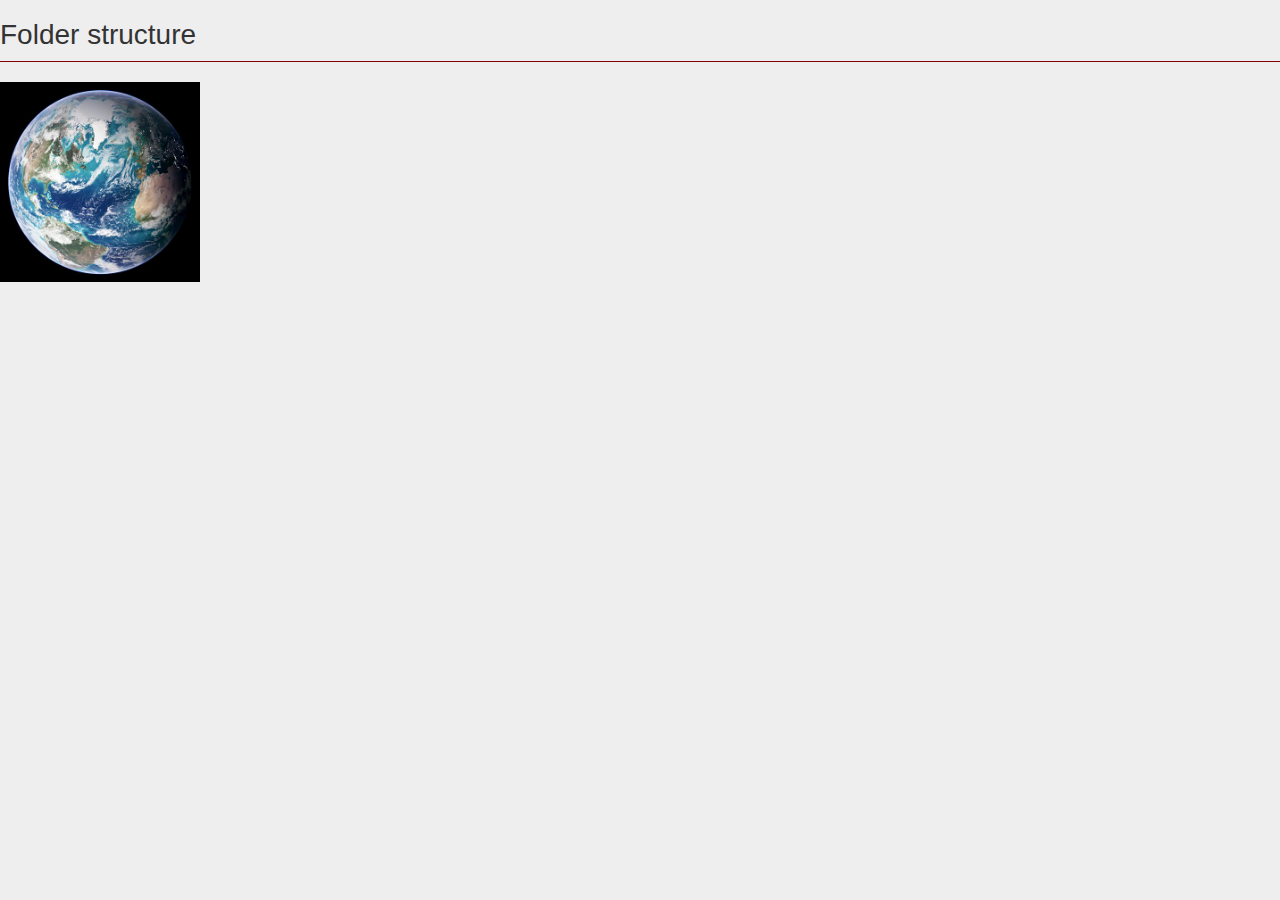
<file: folder1/folder2/index.html>
<!DOCTYPE html>
<html>
<head>
    <title></title>
    <link href="/styles/main.css" rel="stylesheet" />
</head>
<body>
    <h1>Folder structure</h1>
    <img src="world.jpg" width="200" />
</body>
</html>
</file>
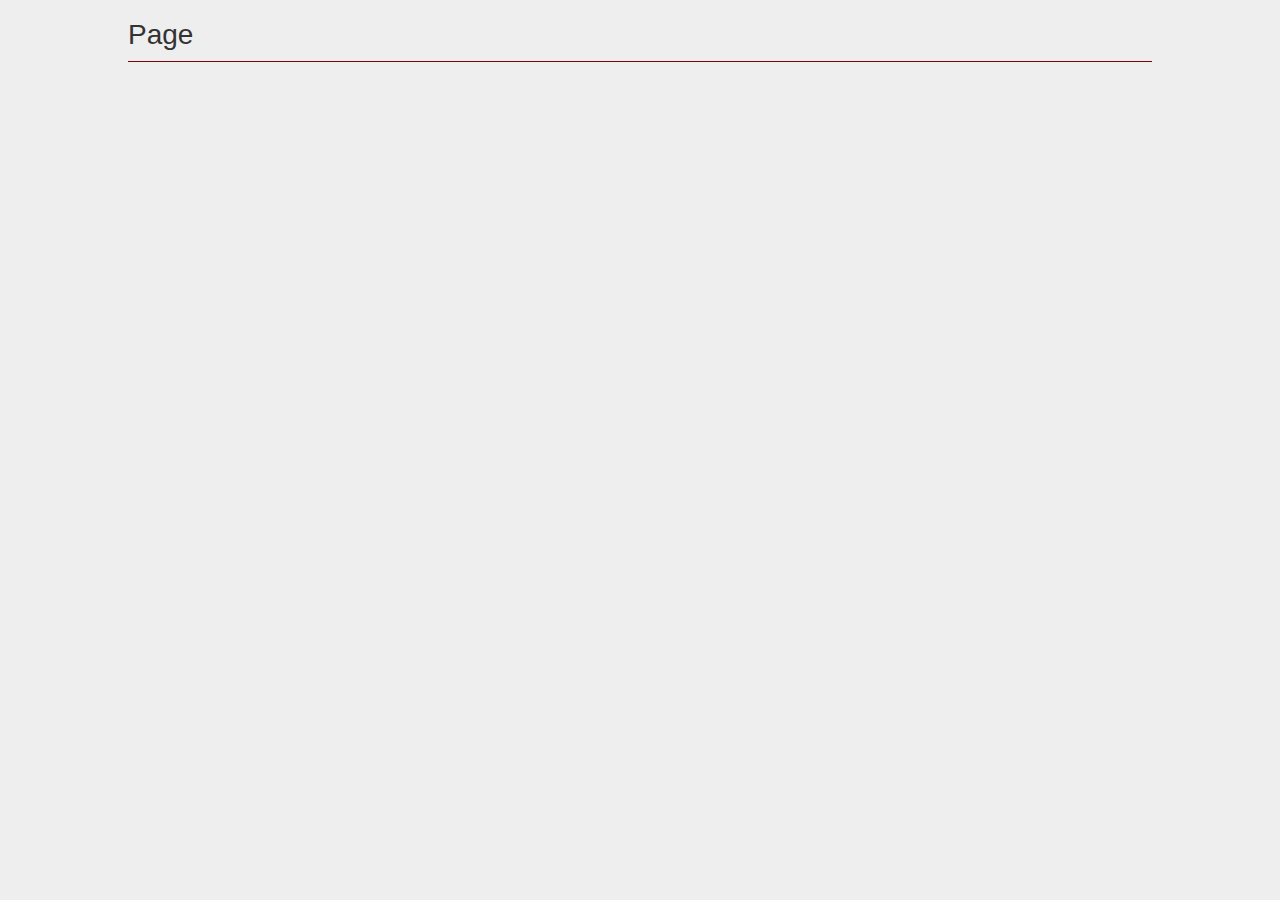
<file: 00_Template.html>
<!DOCTYPE html>
<html>
<head>
    <title></title>
    <link href="styles/main.css" rel="stylesheet" />
    <link href="styles/tools.css" rel="stylesheet" />
    <script src="scripts/jquery-3.7.0.js"></script>
</head>
<body>
    <div class="container">
        <h1>Page</h1>
    </div>

</body>
</html>
</file>
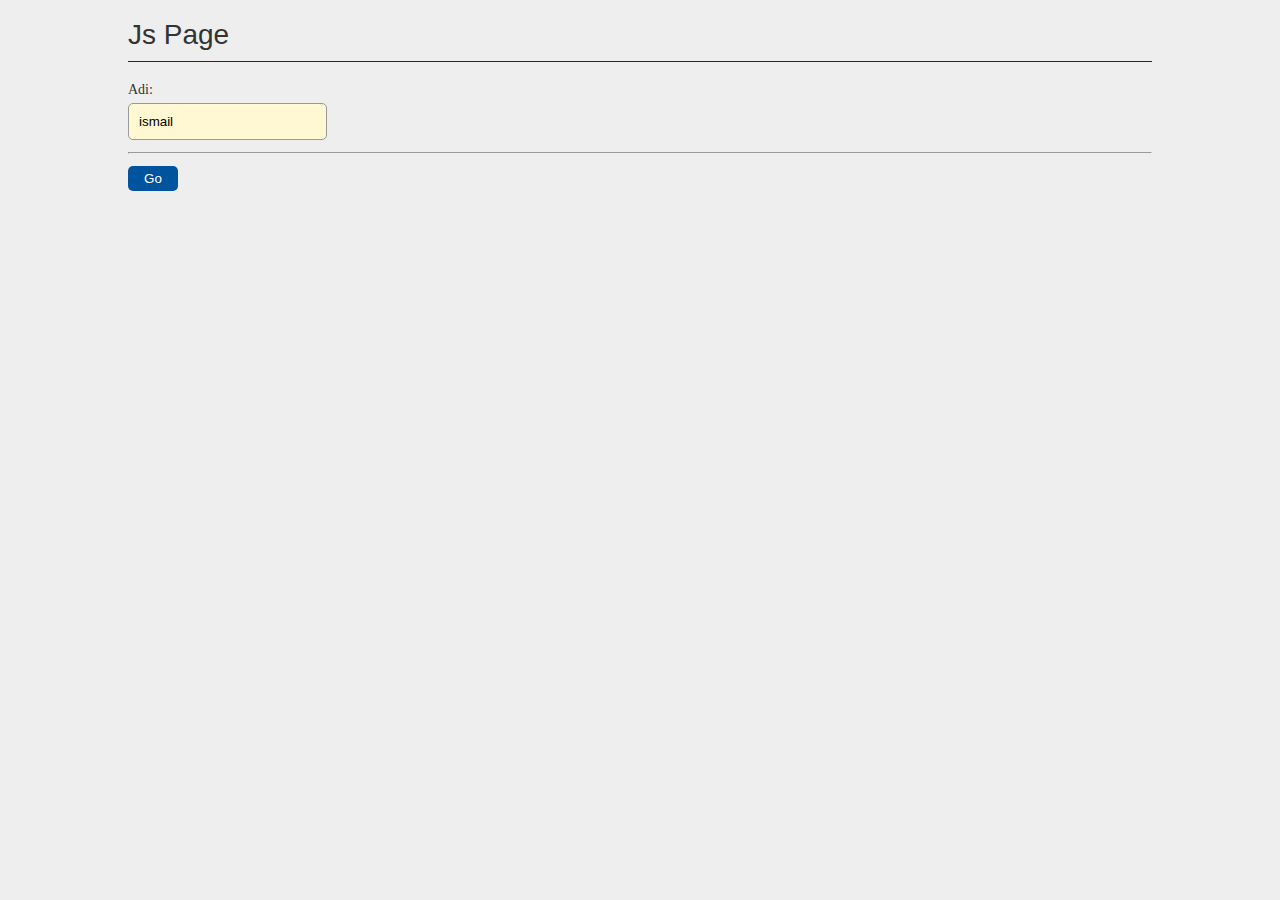
<file: 10_JS.html>
<!DOCTYPE html>
<html>
<head>
    <title>Js Page</title>
    <link href="styles/main.css" rel="stylesheet" />
    <script src="scripts/selam.js" type="text/javascript"></script>
    <script>
        var txt = document.getElementById("txt_adi");
        console.log("-->", txt);
        console.log("-->", txt.value); ///////!!!!!!!!!!!!
    </script>

</head>
<body>
    <div class="container">
        <h1>Js Page</h1>
        Adi:<br />
        <input id="txt_adi" type="text"
               value="ismail"
               placeholder="adinizi girin" /><br />
        <hr />
        <button onclick="selam()">Go</button>
    </div>

    <script>
        var txt = document.getElementById("txt_adi");
        console.log("-->", txt);
        console.log("-->", txt.value);
    </script>
</body>
</html>
</file>
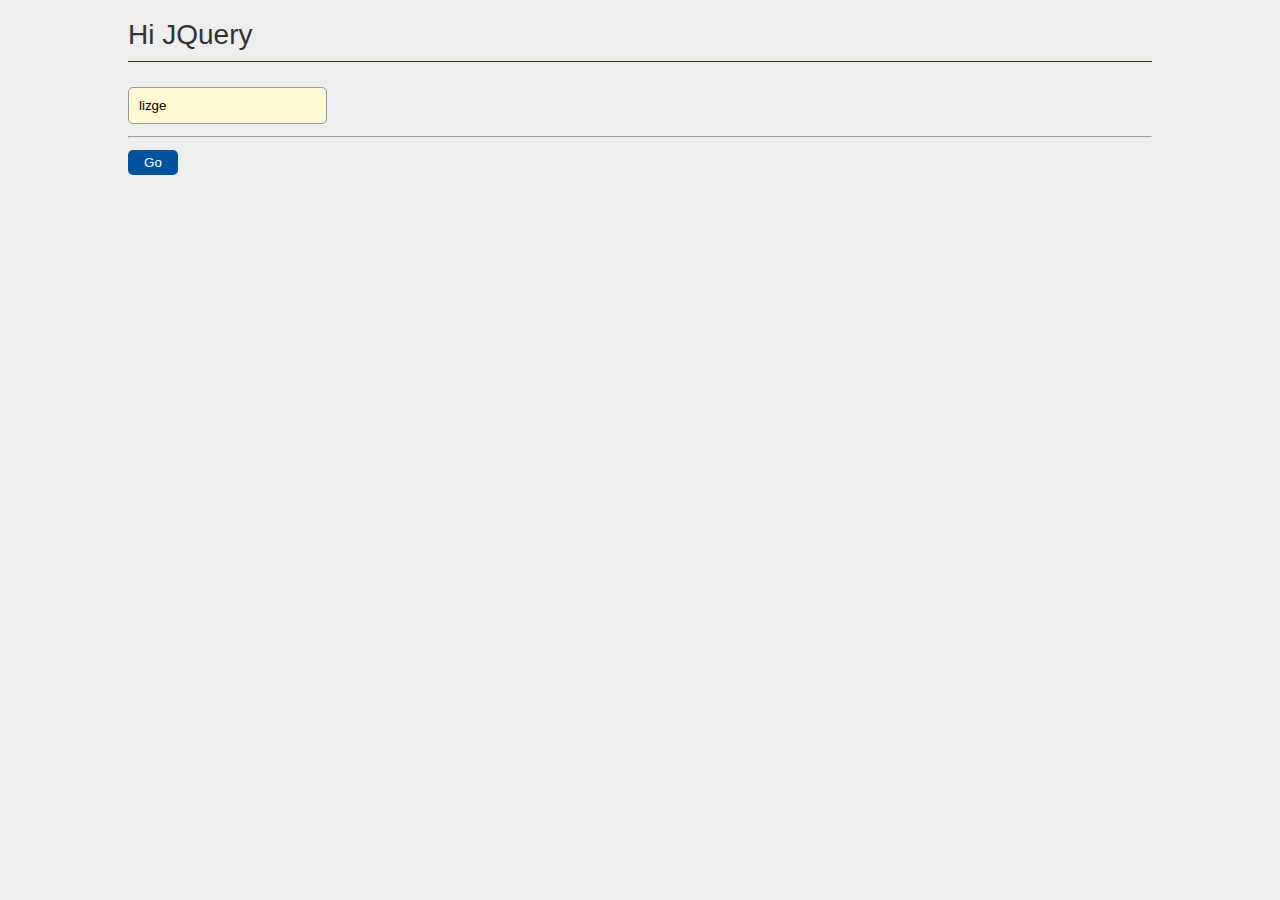
<file: 20_JQ.html>
<!DOCTYPE html>
<html>
<head>
    <title>Hi JQuery</title>
    <link href="styles/main.css" rel="stylesheet" />
    <script src="scripts/jquery-3.7.0.js"></script>
    <script>
        function selam() {
            var txt = $("#txt_adi").val();
            alert(txt);
        }
    </script>
    <script>
        $(document).ready(function () {
            var txt = $("#txt_adi").val();
            alert("selam " + txt + " sayfa hazir");
        });

        $(function () {
            alert("sayfa ger�ekten hazir");
        });

    </script>
</head>
<body>
    <div class="container">
        <h1>Hi JQuery</h1>
        <input id="txt_adi" type="text" placeholder="adiniz..." value="lizge" />
        <hr />
        <button onclick="selam()">Go</button>
    </div>

</body>
</html>
</file>
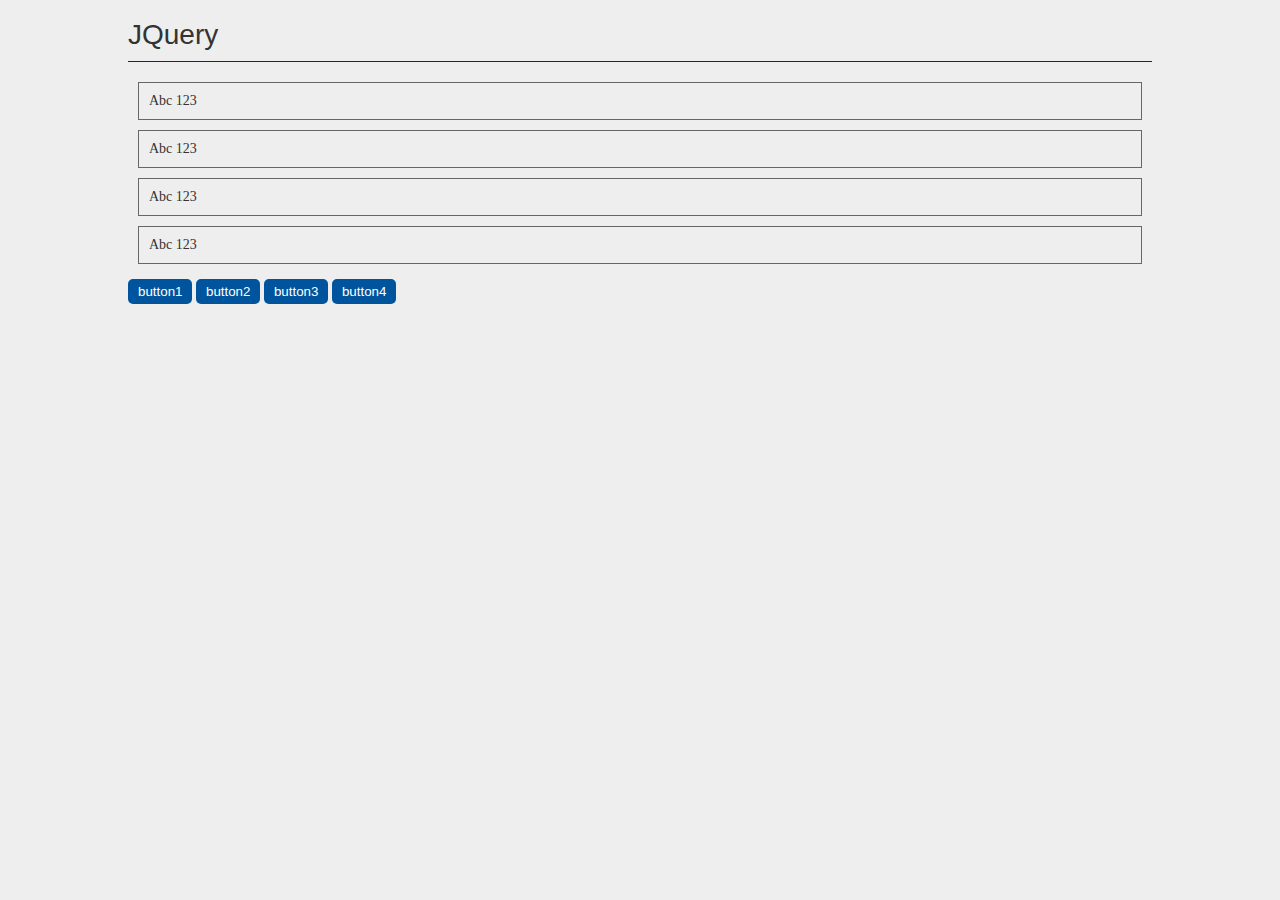
<file: 30_JQ.html>
<!DOCTYPE html>
<html>
<head>
    <title></title>
    <link href="styles/main.css" rel="stylesheet" />
    <link href="styles/tools.css" rel="stylesheet" />
    <script src="https://ajax.aspnetcdn.com/ajax/jQuery/jquery-3.7.0.min.js"></script>
    <style>
        .dv {
            margin: 10px;
            padding: 10px;
            border: 1px solid #666
        }
    </style>
    <script>
        function buttonClick1() {
            var txt = $("#dv1").html();
            alert(txt);
        }
        function buttonClick2() {
            console.log($(".dv").length, "tane div elementi var");
            $(".dv").addClass("txt-red");
        }
        $(function () {
            $("#dv2").addClass("bg-blue");
            $("button")

                .click(
                    function () {
                        $(".dv").addClass("bg-green");
                    })
                .mouseenter(
                    function () {
                        $(this).addClass("bg-red");
                    })
                .mouseleave(
                    function () {
                        $(this).removeClass("bg-red");
                    });

            $(".dv").click(
                function () {
                    $(this).hide(500);
                });

            $("#btn4").click
                (
                    function () {
                        $(".dv").fadeIn(300);
                    }
                )
        });
    </script>
</head>
<body>
    <div class="container">
        <h1>JQuery</h1>
        <div class="dv" id="dv1">Abc 123</div>
        <div class="dv" id="dv2">Abc 123</div>
        <div class="dv" id="dv3">Abc 123</div>
        <div class="dv" id="dv4">Abc 123</div>
        <button onclick="buttonClick1()">button1</button>
        <button onclick="buttonClick2()">button2</button>
        <button id="btn3">button3</button>
        <button id="btn4">button4</button>

    </div>
</body>
</html>
</file>
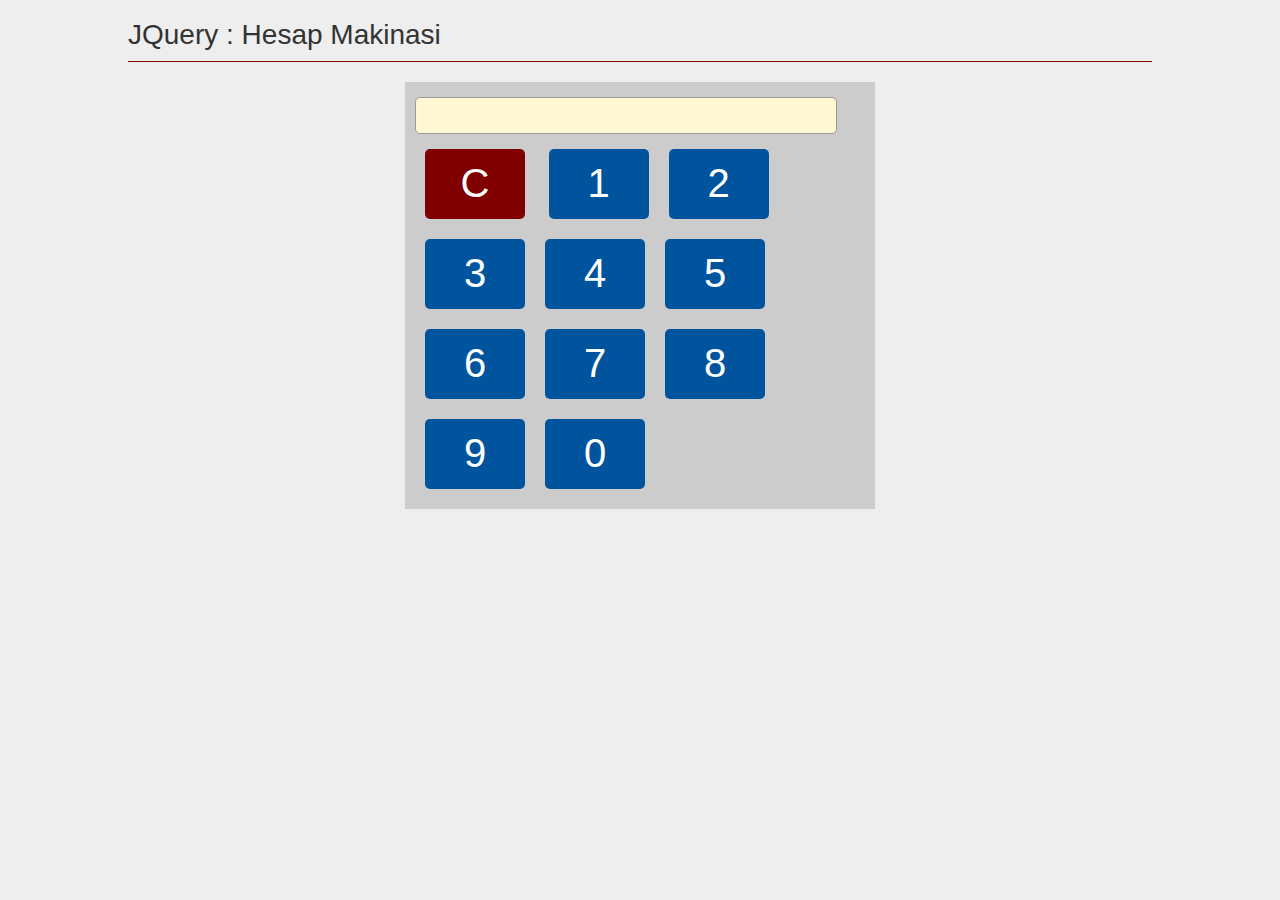
<file: 40_JQ_HesapMakinesi.html>
<!DOCTYPE html>
<html>
<head>
    <title></title>
    <link href="/styles/main.css" rel="stylesheet" />
    <link href="/styles/tools.css" rel="stylesheet" />
    <link href="/styles/calc.css" rel="stylesheet" />
    <script src="/scripts/jquery-3.7.0.js"></script>
    <script>
        $(function () {
            var scrn = $("#txt-screen");

            for (var i = 1; i <= 10; i++) {
                $("<button></button>")
                    .text(i % 10)
                    .addClass("calc-digit")
                    .click(
                        function () {
                            var digit = $(this).text();
                            var value = scrn.val();
                            if (value != "0")
                                scrn.val(value + digit);
                            else
                                scrn.val(digit);                         
                        })
                    .appendTo(".calc-buttons-container");
            }
            $("#btn-clear").click(function () {
                scrn.val("0");
            })
          
        });

    </script>
</head>
<body>
    <div class="container">
        <h1>JQuery : Hesap Makinasi</h1>
    </div>
    <div class="calc-container">
        <input type="text" id="txt-screen" class="calc-screen"
               readonly />
        <div class="calc-buttons-container">
            <button id="btn-clear" class="calc-digit"
                    style="background-color:#800000">
                C
            </button>
        </div>
    </div>
</body>
</html>
</file>
<file: styles/main.css>
body {
    background-color: #eee;
    margin: 0;
    padding: 0;
    color: #333;
    font-size: 14px;
    font-family: Verdana
}

h1 {
    font-family: Arial;
    font-weight: normal;
    padding-bottom: 10px;
    margin-bottom: 20px;
    border-bottom: 1px #800000 solid
}

.container {
    width: 80%;
    margin: auto
}

input[type=text], select,
button, input[type=submit] {
    border-radius: 5px;
    margin-top: 5px;
    margin-bottom: 5px
}

input[type=text], select {
    padding: 10px;
    background-color: #fff8d3;
    border: 1px solid #999
}

button, input[type=submit] {
    padding: 5px 10px;
    background-color: #00549e;
    border: none;
    color: #fff;
    min-width: 50px;
    font-size: 16;
}
</file>
<file: styles/tools.css>
.bg-red {
    background-color: #f00
}

.bg-blue {
    background-color: #00f
}

.bg-green {
    background-color: #0f0
}

.txt-red {
    color: #f00
}

.txt-blue {
    color: #00f
}

.txt-green {
    color: #0f0
}
</file>
<file: styles/calc.css>
.calc-container {
    width: 450px;
    margin: auto;
    background-color: #ccc;
    padding: 10px;
}

.calc-screen {
    width: 400px;
    border: none;
    padding: 10px;
    font-family: 'Courier New';
    text-align: right
}

.calc-digit {
    width: 100px;
    height: 70px;
    font-size: 40px;
    margin: 10px;
}
</file>
